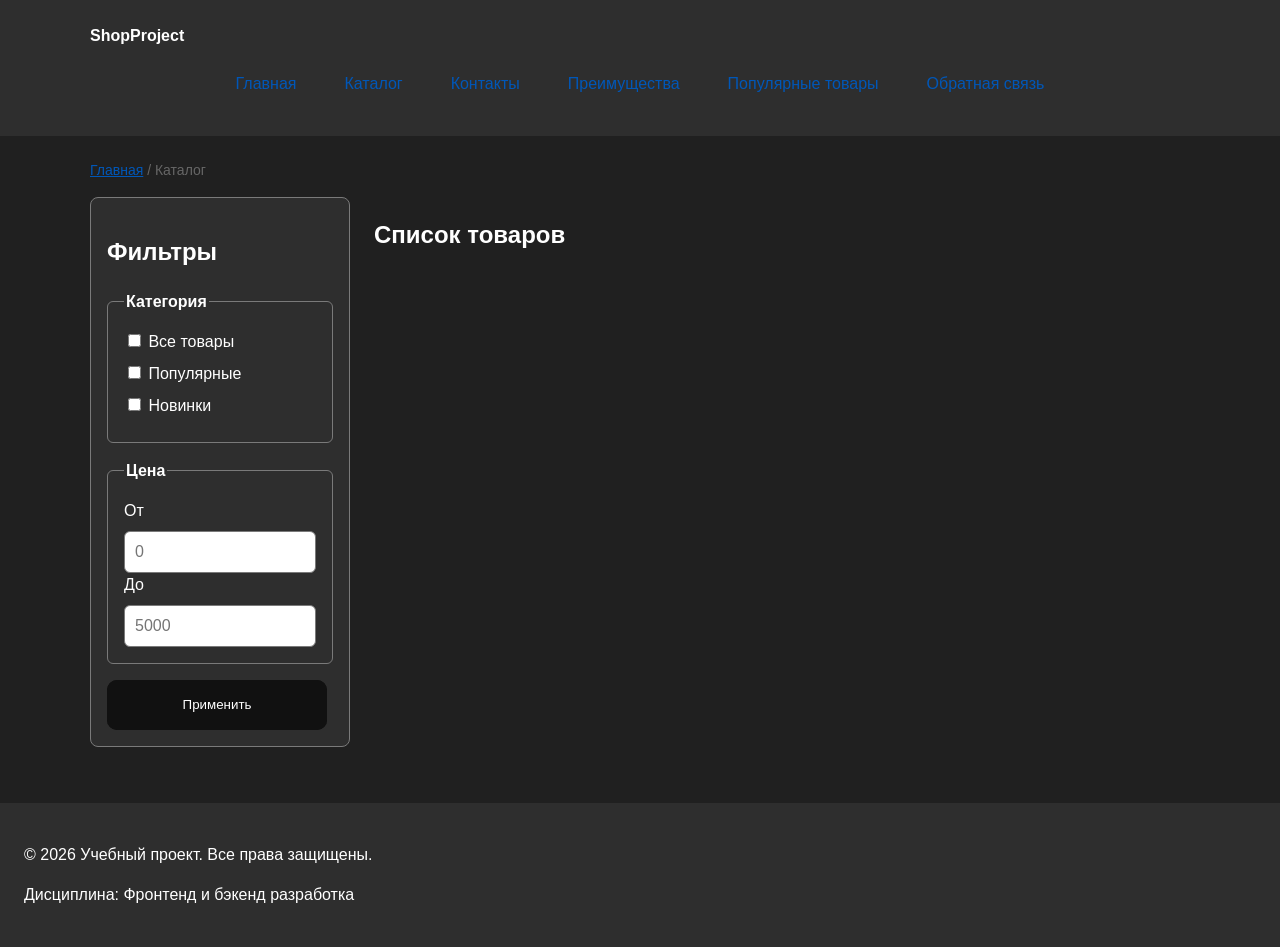
<file: catalog.html>
<!DOCTYPE html>
<html lang="ru">
<head>
  <meta charset="UTF-8">
  <meta name="viewport" content="width=device-width, initial-scale=1.0">
  <meta name="description" content="Каталог товаров учебного интернет-магазина.">
  <title>Каталог товаров – Учебный интернет-магазин</title>
  <link rel="stylesheet" href="css/style.css">
</head>
<body>

  <header>
    <div class="site-header">
      <a class="site-logo" href="index.html">ShopProject</a>

      <nav class="site-nav" aria-label="Основная навигация">
        <ul class="site-nav__list">
          <li><a href="index.html">Главная</a></li>
          <li><a href="catalog.html">Каталог</a></li>
          <li><a href="contacts.html">Контакты</a></li>
          <li><a href="index.html#advantages">Преимущества</a></li>
          <li><a href="index.html#popular">Популярные товары</a></li>
          <li><a href="index.html#contacts">Обратная связь</a></li>
        </ul>
      </nav>
    </div>
  </header>

  <main>

    <nav class="breadcrumbs" aria-label="Хлебные крошки">
      <a href="index.html">Главная</a>
      <span>Каталог</span>
    </nav>

    <section class="catalog-layout">

        <aside class="catalog-filters">
            <h2>Фильтры</h2>

            <form class="filters-form" action="#" method="get">

            <fieldset>
                <legend>Категория</legend>

                <label>
                <input type="checkbox" name="category" value="all">
                Все товары
                </label>

                <label>
                <input type="checkbox" name="category" value="popular">
                Популярные
                </label>

                <label>
                <input type="checkbox" name="category" value="new">
                Новинки
                </label>
            </fieldset>

            <fieldset>
                <legend>Цена</legend>

                <label for="price-from">От</label>
                <input id="price-from" name="price-from" type="number" min="0" placeholder="0">

                <label for="price-to">До</label>
                <input id="price-to" name="price-to" type="number" min="0" placeholder="5000">
            </fieldset>

            <button class="button" type="submit">Применить</button>
            </form>
        </aside>

        <section class="catalog-products">
            <h2>Список товаров</h2>

            <div class="products-grid">
            <!-- Карточки товаров -->
            </div>
    </section>

</section>

  </main>

  <footer>
    <p>&copy; 2026 Учебный проект. Все права защищены.</p>
    <p>Дисциплина: Фронтенд и бэкенд разработка</p>
  </footer>

</body>
</html>
</file>
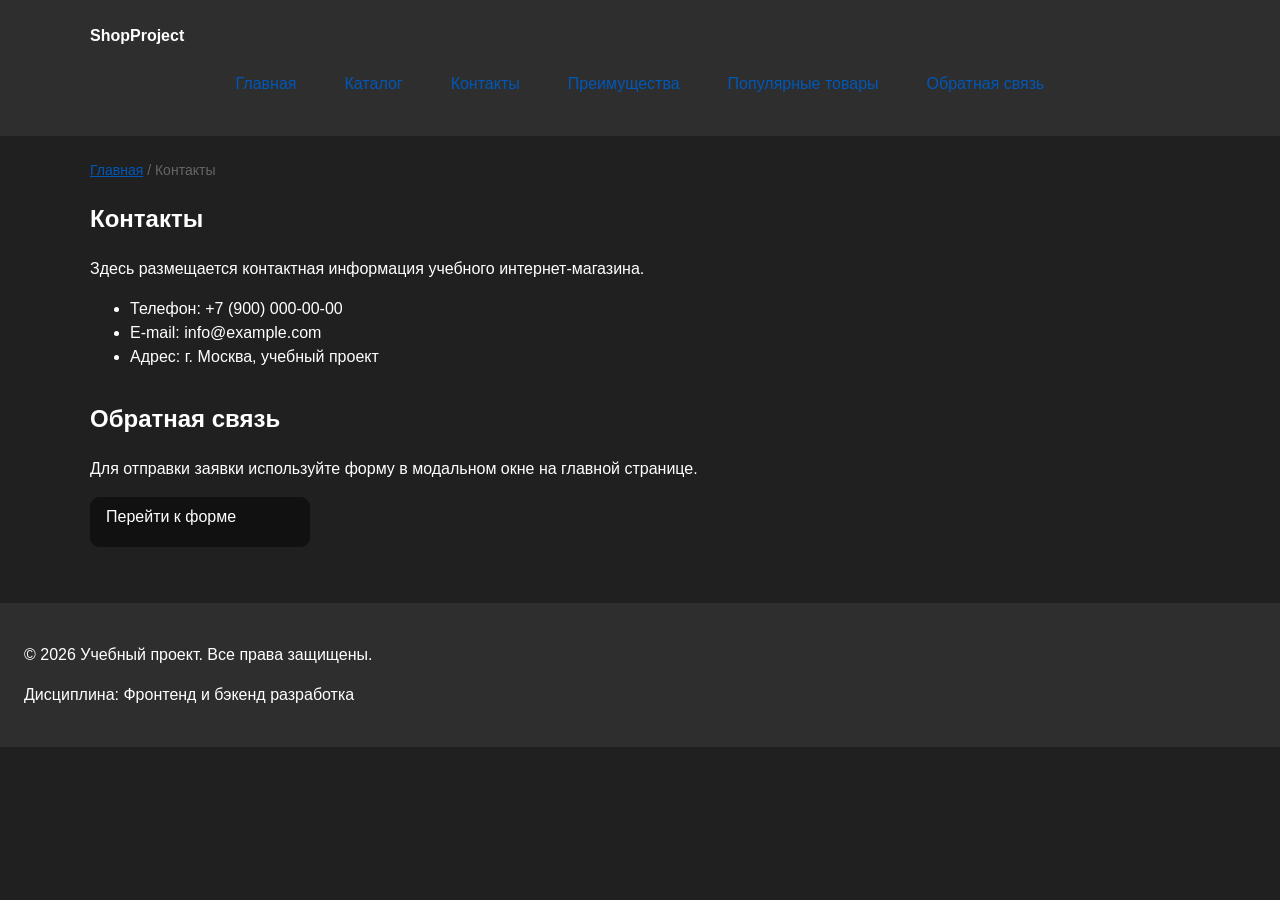
<file: contacts.html>
<!DOCTYPE html>
<html lang="ru">
<head>
  <meta charset="UTF-8">
  <meta name="viewport" content="width=device-width, initial-scale=1.0">
  <meta name="description" content="Контактная информация учебного интернет-магазина.">
  <title>Контакты – Учебный интернет-магазин</title>
  <link rel="stylesheet" href="css/style.css">
</head>
<body>

  <header>
    <div class="site-header">
      <a class="site-logo" href="index.html">ShopProject</a>

      <nav class="site-nav" aria-label="Основная навигация">
        <ul class="site-nav__list">
          <li><a href="index.html">Главная</a></li>
          <li><a href="catalog.html">Каталог</a></li>
          <li><a href="contacts.html">Контакты</a></li>
          <li><a href="index.html#advantages">Преимущества</a></li>
          <li><a href="index.html#popular">Популярные товары</a></li>
          <li><a href="index.html#contacts">Обратная связь</a></li>
        </ul>
      </nav>
    </div>
  </header>

  <main>

    <nav class="breadcrumbs" aria-label="Хлебные крошки">
      <a href="index.html">Главная</a>
      <span>Контакты</span>
    </nav>

    <section class="section">
      <h1>Контакты</h1>
      <p>
        Здесь размещается контактная информация учебного интернет-магазина.
      </p>
      <ul>
        <li>Телефон: +7 (900) 000-00-00</li>
        <li>E-mail: info@example.com</li>
        <li>Адрес: г. Москва, учебный проект</li>
      </ul>
    </section>

    <section class="section" id="feedback">
      <h2>Обратная связь</h2>
      <p>
        Для отправки заявки используйте форму в модальном окне
        на главной странице.
      </p>
      <a class="button" href="index.html#contacts">Перейти к форме</a>
    </section>

  </main>

  <footer>
    <p>&copy; 2026 Учебный проект. Все права защищены.</p>
    <p>Дисциплина: Фронтенд и бэкенд разработка</p>
  </footer>

</body>
</html>
</file>
<file: css/style.css>
html {
  scroll-behavior: smooth;
}



/* ===================================
   1. Переменные проекта
   =================================== */

:root {
  /* Основные цвета проекта */
  --color-bg: #202020;
  --color-text: #ffffff;
  --color-muted: #666666;
  --color-primary: #0057b8;
  --color-primary-dark: #003f86;
  --color-border: #7a7a7a;
  --color-surface: #2e2e2e;
  --color-surface-accent: #39393a;
  --color-danger: #b00020;
  --color-success: #168a2f;
  --color-success-bg: #eefaf0;
  --color-white: #ffffff;

  /* Отступы */ 
  --space-xs: 4px;
  --space-sm: 8px;
  --space-md: 16px;
  --space-lg: 24px;
  --space-xl: 32px;

  /* Скругления */
  --radius-sm: 6px;
  --radius-md: 8px;
  --radius-lg: 12px;

  /* Размеры */
  --container-width: 1100px;
}

/* ===================================
   2. Базовые стили
   =================================== */

* {
  box-sizing: border-box;
}

body {
  margin: 0;
  font-family: Arial, sans-serif;
  line-height: 1.5;
  color: var(--color-text);
  background-color: var(--color-bg);
}

header,
main,
footer {
  padding: var(--space-lg);
}

header {
  background-color: var(--color-surface);
}

footer {
  background-color: var(--color-surface);
}

/* ===================================
   3. Общие элементы интерфейса
   =================================== */

a {
  color: var(--color-primary);
}

a:hover {
  color: var(--color-primary-dark);
}

a:focus-visible {
  outline: 2px solid var(--color-primary);
  outline-offset: 3px;
}

.button {
  display: inline-block;
  padding: var(--space-sm) var(--space-md);
  color: var(--color-white);
  background-color: var(--color-primary);
  text-decoration: none;
  border: none;
  border-radius: var(--radius-sm);
  cursor: pointer;
}

.button:hover {
  background-color: var(--color-primary-dark);
}

.my_changes{
  text-color:var(--color-white);
}

.button:focus-visible {
  outline: 2px solid var(--color-primary);
  outline-offset: 3px;
}

.button:disabled {
  opacity: 0.6;
  cursor: not-allowed;
}

.filters-form {
  display: grid;
  gap: var(--space-md);
}

.filters-form fieldset {
  margin: 0;
  padding: var(--space-md);
  border: 1px solid var(--color-border);
  border-radius: var(--radius-sm);
}

.filters-form legend {
  font-weight: 700;
}

.filters-form label {
  display: block;
  margin-bottom: var(--space-sm);
}

.filters-form input[type="number"] {
  width: 100%;
  padding: 8px 10px;
  border: 1px solid var(--color-border);
  border-radius: var(--radius-sm);
  font: inherit;
}


/* ===================================
   4. Компоненты страницы
   =================================== */



.catalog-layout {
  max-width: var(--container-width);
  margin: 0 auto var(--space-xl);
  display: grid;
  grid-template-columns: 260px 1fr;
  grid-template-areas: "filters products";
  gap: var(--space-lg);
}

.catalog-filters {
  grid-area: filters;
  padding: var(--space-md);
  border: 1px solid var(--color-border);
  border-radius: var(--radius-md);
  background-color: var(--color-surface);
}

.catalog-products {
  grid-area: products;
}

.products-grid {
  display: grid;
  grid-template-columns: repeat(3, 1fr);
  gap: var(--space-lg);
}

.site-header {
  max-width: var(--container-width);
  margin: 0 auto;
}

.site-logo {
  font-weight: bold;
  text-decoration: none;
  color: var(--color-text);
}

.site-nav__list {
  display: flex;
  flex-wrap: wrap;
  justify-content: center;
  align-items: center;
  gap: var(--space-md);
  padding: 0;
  margin: var(--space-md) 0 0;
  list-style: none;
}

.site-nav__list li {
  margin-bottom: var(--space-sm);
}

.site-nav__list a {
  display: inline-block;
  padding: var(--space-sm) var(--space-md);
  color: var(--color-primary);
  text-decoration: none;
  border-radius: var(--radius-sm);
}

.site-nav__list a:hover {
  color: var(--color-white);
  background-color: var(--color-primary);
}

.hero {
  max-width: var(--container-width);
  margin: 0 auto var(--space-xl);
  padding: var(--space-xl) var(--space-lg);
  background-color: var(--color-surface-accent);
  border-radius: var(--radius-lg);
}

.section {
  max-width: var(--container-width);
  margin: 0 auto var(--space-xl);
}

.section h2 {
  margin-top: 0;
}

.product-card {
  display: flex;
  flex-direction: column;
  gap: var(--space-sm);
  margin-bottom: 0;
  padding: var(--space-md);
  border: 1px solid var(--color-border);
  border-radius: 15%;
  background-color: var(--color-bg);
}

.product-card__button{

  margin: 15px;
}

.product-card .button {
  margin-top: auto;
  align-self: flex-start;
}

.product-card:hover {
  border-color: var(--color-primary);
}

.product-card h3 {
  margin-top: 0;
}

.aside-info {
  max-width: var(--container-width);
  margin: 0 auto var(--space-xl);
  padding: var(--space-md);
  border-left: 4px solid;
  border-image: linear-gradient( red,orange,yellow,green,blue,purple) 1; 
  background-color: var(--color-surface);
}

.photo{
  width: 300px;
  height: 250px;
  border-radius: 20%;
}

/* ===================================
   5. Форма и модальное окно
   =================================== */

.order-dialog {
  width: min(100% - 32px, 560px);
  padding: var(--space-lg);
  border: none;
  border-radius: var(--radius-lg);
}

.order-dialog::backdrop {
  background-color: rgba(0, 0, 0, 0.5);
}

.form-field {
  margin-bottom: var(--space-md);
}

.form-field label {
  display: block;
  margin-bottom: var(--space-xs);
}

.form-field input,
.form-field select,
.form-field textarea {
  width: 100%;
  padding: 10px 12px;
  border: 1px solid var(--color-border);
  border-radius: var(--radius-sm);
  font: inherit;
}

.form-field input[type="checkbox"] {
  width: auto;
}

.form-field small {
  display: block;
  margin-top: var(--space-xs);
  color: var(--color-muted);
}

.form-field input:hover,
.form-field select:hover,
.form-field textarea:hover {
  border-color: var(--color-primary);
}

.form-field input:focus-visible,
.form-field select:focus-visible,
.form-field textarea:focus-visible,
.form-actions button:focus-visible {
  outline: 2px solid var(--color-primary);
  outline-offset: 3px;
}

[aria-invalid="true"] {
  border-color: var(--color-danger);
}

.form-actions {
  display: flex;
  gap: 12px;
  margin-top: var(--space-lg);
}

.success-message {
  max-width: var(--container-width);
  margin: var(--space-lg) auto;
  padding: var(--space-md);
  border-left: 4px solid var(--color-success);
  background-color: var(--color-success-bg);
}   

/* ===================================
   6. Хлебные крошки и навигационные элементы
   =================================== */

.breadcrumbs {
  max-width: var(--container-width);
  margin: 0 auto var(--space-md);
  font-size: 14px;
  color: var(--color-muted);
}

.breadcrumbs a {
  color: var(--color-primary);
}

.breadcrumbs span::before {
  content: " / ";
  color: var(--color-muted);
}

:target {
  border: 2px;
  border-style: dashed;
  border-image: linear-gradient( red,orange,yellow,green,blue,purple) 1; 
}




.button {
    width: 220px;
    height: 50px;
    border: none;
    outline: none;
    color: #fff;
    background: #111;
    cursor: pointer;
    position: relative;
    z-index: 0;
    border-radius: 10px;
}

.button:before {
    content: '';
    background: linear-gradient(45deg, #ff0000, #ff7300, #fffb00, #48ff00, #00ffd5, #002bff, #7a00ff, #ff00c8, #ff0000);
    position: absolute;
    top: -2px;
    left:-2px;
    background-size: 400%;
    z-index: -1;
    filter: blur(5px);
    width: calc(100% + 4px);
    height: calc(100% + 4px);
    animation: glowing 20s linear infinite;
    opacity: 0;
    transition: opacity .3s ease-in-out;
    border-radius: 10px;
}

.button:active {
    color: #000
}

.button:active:after {
    background: transparent;
}

.button:hover:before {
    opacity: 1;
}

.button:after {
    z-index: -1;
    content: '';
    position: absolute;
    width: 100%;
    height: 100%;
    background: #111;
    left: 0;
    top: 0;
    border-radius: 10px;
}

@keyframes glowing {
    0% { background-position: 0 0; }
    50% { background-position: 400% 0; }
    100% { background-position: 0 0; }
}
</file>
